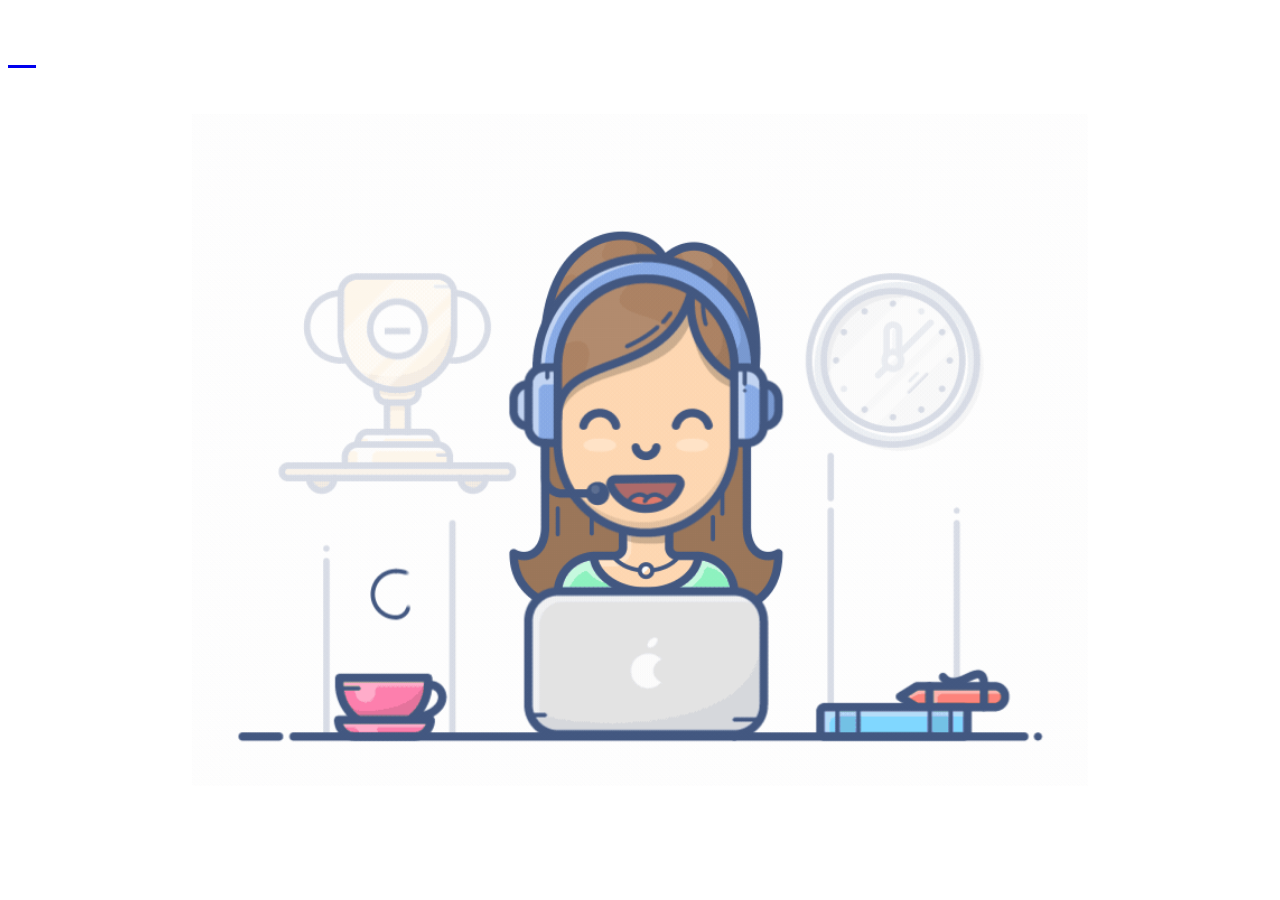
<file: sr.html>
<!DOCTYPE html>
	<html>
	<head>
	<title> Sorry Under Maintenance</title>
	<link rel='stylesheet' href='https://use.fontawesome.com/releases/v5.5.0/css/all.css'
	integrity='sha384-B4dIYHKNBt8Bc12p+WXckhzcICo0wtJAoU8YZTY5qE0Id1GSseTk6S+L3BlXeVIU' crossorigin='anonymous'>
	<link rel="stylesheet" href="css/sr.css">
	</head>
	<body>
	<a href="index.html"><i style='font-size:24px' class='fas'><h2>&#xf359;<h2></i></a>
	</body>
	</html>
</file>
<file: css/sr.css>
body{
	background-image: url(../images/cs.gif);
	background-size: 70%;
	background-position: center center;
	background-repeat: no-repeat;
	background-attachment: fixed;
}
</file>
